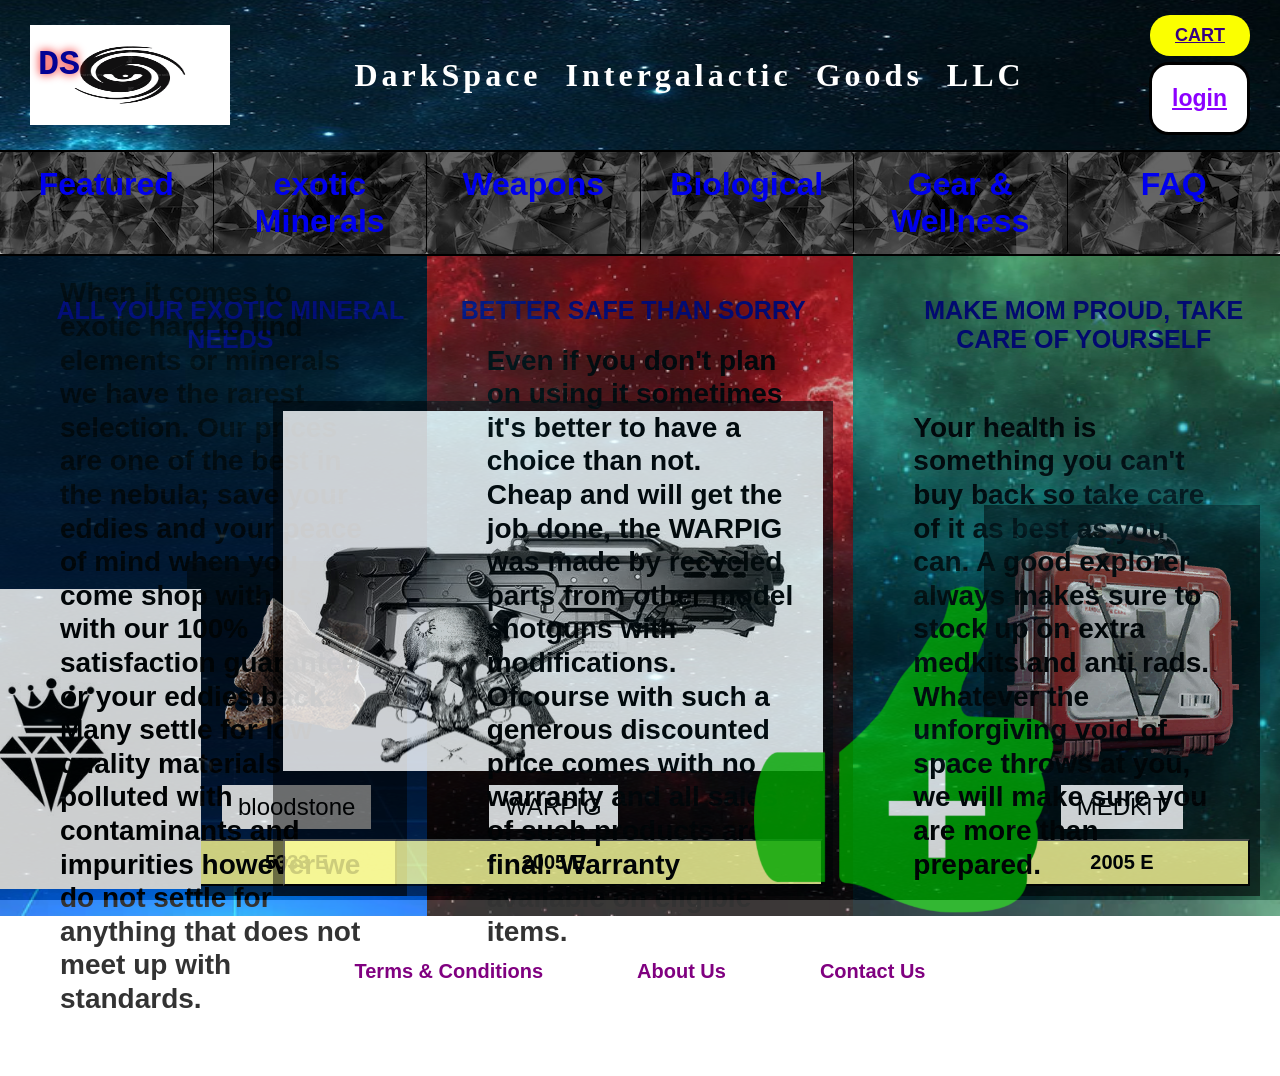
<file: index.html>
<!DOCTYPE html>
<html lang="en">


<head>
    <meta charset="UTF-8">
    <meta name="viewport" content="width=device-width, initial-scale=1">
    <title>
        DarkSpace
    </title>
    <link rel="stylesheet" href="Stylesheet.css">
</head>
<body class="shop-page">

<header>
    <a href="index.html" class="logo">
    <img src="darklogo.png" alt="darkspacelogo">
        <span class="logo-text">DS</span>
</a>
<h1 class="glow-title">DarkSpace Intergalactic Goods LLC</h1>
<div class="header-right">
    <a class="cart-button" href="cart.html">CART</a>
     <a class="login-link" href="login.html">login</a>
</div>
</header>
<nav>
    <a href="index.html" class="darkspace">Featured</a>
     <a href="exoticminerals.html" class="exoticminerals">exotic Minerals</a>
    <a href="weapons.html" class="weapons">Weapons</a>
    <a href="biological.html" class="biological">Biological</a>
    <a href="gearandwellness.html" class="gearandwellness">Gear & Wellness</a>
    <a href="FAQ.html" class="faq">FAQ</a>
</nav>
<div class="hero-row">

<div class="hero-overlay hero-1">
    <div class="product-card featured-card">
        <div class="product-image">
        <img src="bloodstone.png" alt="bloodstone"></div>
        <p class="product-name">bloodstone</p>
        <button class="product-price">5333 E</button>
</div>
<img src="diamond.jpg" alt="icon1" class="hero-product-img">
<p class="hero-heading glow-title">ALL YOUR EXOTIC MINERAL NEEDS</p>
<p class="hero-description">When it comes to exotic hard to find elements or minerals we have the rarest selection.
     Our prices are one of the best in the nebula; save your eddies and your peace of mind when you come shop with us with our 
     100% satisfaction guarantee or your eddies back. Many settle for low quality materials polluted with contaminants and impurities 
     however we do not settle for anything that does not meet up with standards.</p> 
</div>
<div class="hero-overlay hero-2">
    <div class="product-card featured-card">
        <div class="product-image">
            <img src="images/warpig.jpg" alt="warpig"></div>
            <p class="product-name">WARPIG</p>
            <button class="product-price">2005 E</button>
            </div>
            <img src="images/icon2f.png" alt="icon2" class="hero-product-img" 
            class="hero-product-img">
            <p class="hero-heading glow-title">BETTER SAFE THAN SORRY</p>
            <p class="hero-description">Even if you don't plan on using it sometimes it's better to have a choice
                than not. Cheap and will get the job done, the WARPIG was made by recycled parts from other 
                model shotguns with modifications. Ofcourse with such a generous discounted price comes with no warranty and 
                all sales of such products are final. Warranty available on eligible items. 
            </p>
            </div>
            
<div class="hero-overlay hero-3">
    <div class="product-card featured-card">
        <div class="product-image">
            <img src="images/medkit.png" alt="medkit"></div>
            <p class="product-name">MEDKIT</p>
            <button class="product-price">2005 E</button>
            </div>
            <img src="images/greenplus.webp" alt="icon3" class="hero-product-img" 
            class="hero-product-img">
            <p class="hero-heading glow-title">MAKE MOM PROUD, TAKE CARE OF YOURSELF</p>
            <p class="hero-description">Your health is something you can't buy back so take care of it as best as you can. A good 
                explorer always makes sure to stock up on extra medkits and anti rads. Whatever the unforgiving void of space throws 
                at you, we will make sure you are more than prepared. 
            </p>
            </div>
</div>
<Main>

</Main>

<Footer>
    <a href="#">Terms &amp; Conditions</a>
    <a href="#">About Us</a>
    <a href="contactus.html">Contact Us</a>
</Footer>
</body>
</html>
</file>
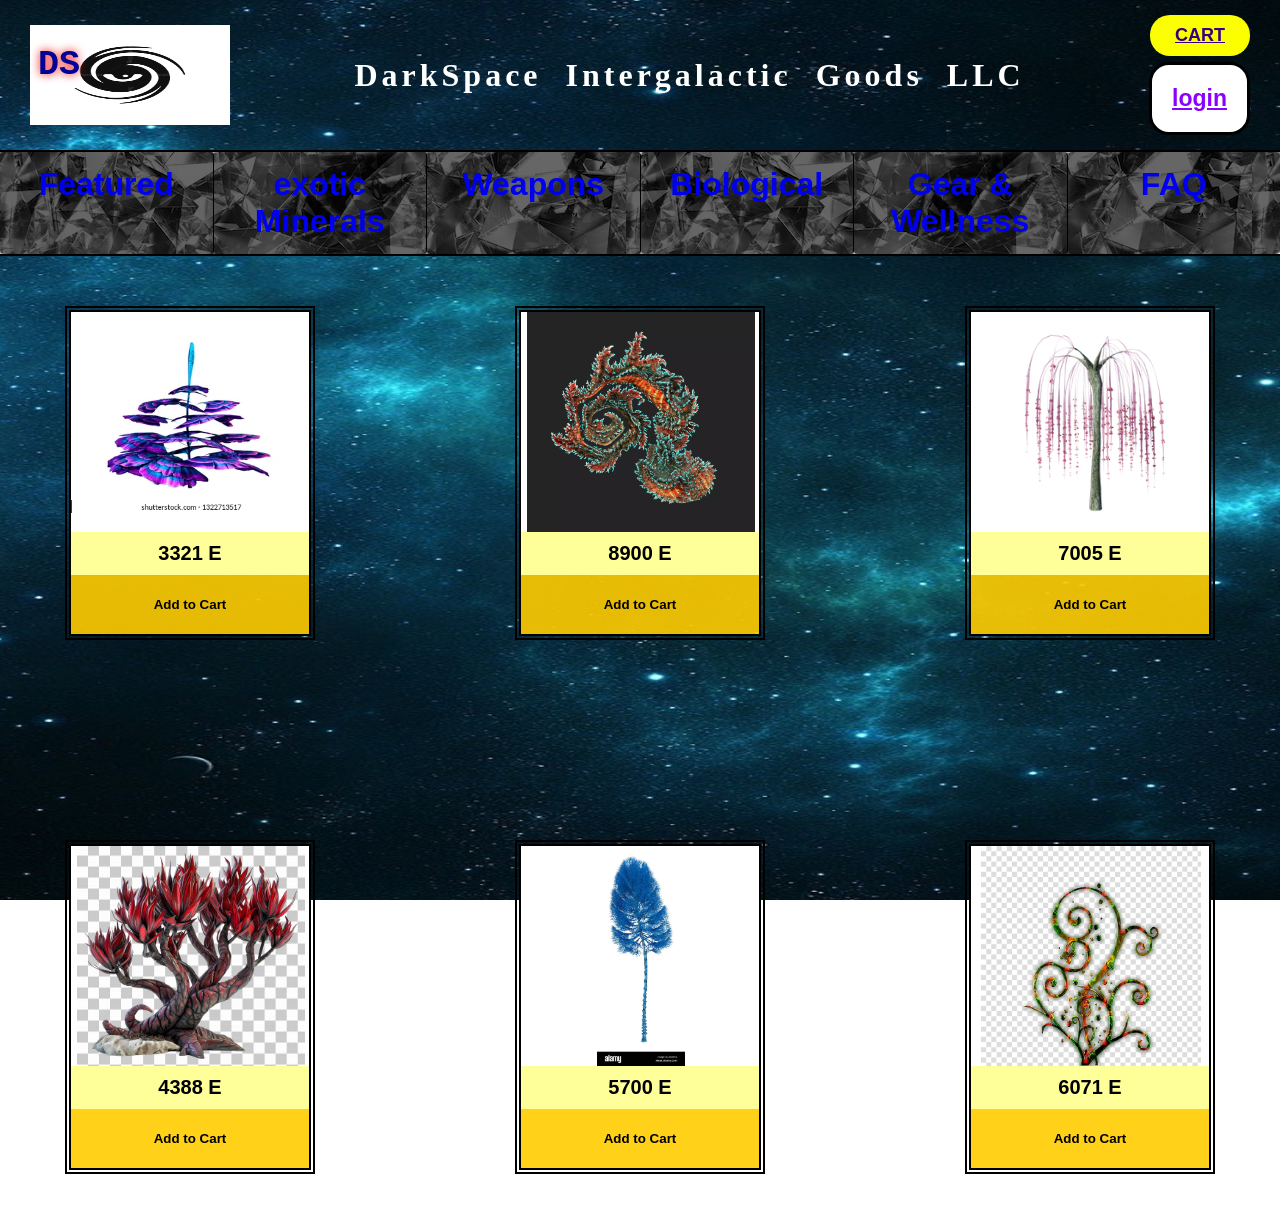
<file: biological.html>
<!DOCTYPE html>
<html lang="en">


<head>
    <meta charset="UTF-8">
    <meta name="viewport" content="width=device-width, initial-scale=1">
    <title>
        DarkSpace
    </title>
    <link rel="stylesheet" href="Stylesheet.css">
    <script src="script.js"></script>
</head>
<body class="shop-page">

<header>
    <a href="index.html" class="logo">
    <img src="darklogo.png" alt="darkspacelogo">
        <span class="logo-text">DS</span>
</a>
<h1 class="glow-title">DarkSpace Intergalactic Goods LLC</h1>
<div class="header-right">
    <a class="cart-button" href="cart.html">CART</a>
     <a class="login-link" href="login.html">login</a>
</div>
</header>
<nav>
    <a href="index.html" class="darkspace">Featured</a>
     <a href="exoticminerals.html" class="exoticminerals">exotic Minerals</a>
    <a href="weapons.html" class="weapons">Weapons</a>
    <a href="biological.html" class="biological">Biological</a>
    <a href="gearandwellness.html" class="gearandwellness">Gear & Wellness</a>
    <a href="FAQ.html" class="faq" >FAQ</a>
</nav>

<body>
    <div class="Products">
<div class="Product-card">
<div class="Product-image">
<img src="bloodstone.png" alt="mineral" style="max-width:100%; max-height:100%";>
</div>
<div class="product-price">8772 E</div>
<button class="add-to-cart" data-price="8772"
onclick="addToCart(this)">Add to Cart</button>
<p class="product-description">BLOODSTONE a form of rock like material with abrasive sponge like 
    material growing around it. High in iron content as well as calcium. This material's outter
    surfaces soften at hotter temperatures.
</p>
</div>

<div class="Product-card">
<div class="Product-image">
<img src="images/Batonia.webp" alt="mineral" style="max-width:100%; max-height:100%";>
</div>
<div class="product-price">3321 E</div>
<button class="add-to-cart" data-price="3321"
onclick="addToCart(this)">Add to Cart</button>
<p class="product-description">BATONIA are healing flowers that grow in complete darkness. Nutrients from plant 
    are known to cure depression and anxiety while relaxing nerves and muscle tissue. 
</p>
</div>

<div class="Product-card">
<div class="Product-image">
<img src="images/Trapheline.webp" alt="mineral" style="max-width:100%; max-height:100%";>
</div>
<div class="product-price">8900 E</div>
<button class="add-to-cart" data-price="8900"
onclick="addToCart(this)">Add to Cart</button>
<p class="product-description">TRAPHELINE also known as tenticle vines are exotic breed of invasive plants that are 
    considered a delicacy in certain regions of space. Taste when cooked is said to be similar to that of squid meat 
    mixed with mushroom. 
</p>
</div>

<div class="Product-card">
<div class="Product-image">
<img src="images/najgwa.webp" alt="mineral" style="max-width:100%; max-height:100%";>
</div>
<div class="product-price">7005 E</div>
<button class="add-to-cart" data-price="2005"
onclick="addToCart(this)">Add to Cart</button>
<p class="product-description">NAJGWA trees take roughly 2-3 years after maturity to fully bloom. Well seeked
    for their pink pedals which acts as a powerfull aphrodisiac. Pedals can be brewed into a tea or eaten whole.
</p>
</div>

<div class="Product-card">
<div class="Product-image">
<img src="images/yinkjinn.png" alt="mineral" style="max-width:100%; max-height:100%";>
</div>
<div class="product-price">6997 E</div>
<button class="add-to-cart" data-price="6997"
onclick="addToCart(this)">Add to Cart</button>
<p class="product-description">YINKJINN trees can grow many meters tall and wide taking almost 2 centuries 
    to fully mature. Trees have no leaves or pedals but grow toxic berries that induce deliriousness that can 
    last for many days.
</p>
</div>

<div class="Product-card">
<div class="Product-image">
<img src="images/Webbing.jpg" alt="mineral" style="max-width:100%; max-height:100%";>
</div>
<div class="product-price">4117 E</div>
<button class="add-to-cart" data-price="4117"
onclick="addToCart(this)">Add to Cart</button>
<p class="product-description">WEBBING tree live in humid areas with ample sun rays. Green sap is collected by many for healing properties. Used to 
    create ointment that is said to be able to heal third degree burns when immediately applied. 
</p>
</div>

<div class="Product-card">
<div class="Product-image">
<img src="images/Phirus.jpg" alt="mineral" style="max-width:100%; max-height:100%";>
</div>
<div class="product-price">4388 E</div>
<button class="add-to-cart" data-price="4388"
onclick="addToCart(this)">Add to Cart</button>
<p class="product-description">PHIRUS plants produce offspring quickly but life spans typically last for 8-12 months. Leaves are collected and crushed up into 
    powder and used for high quality herbal spices. 
</p>
</div>

<div class="Product-card">
<div class="Product-image">
<img src="images/Reafes.jpg" alt="mineral" style="max-width:100%; max-height:100%";>
</div>
<div class="product-price">5700 E</div>
<button class="add-to-cart" data-price="5700"
onclick="addToCart(this)">Add to Cart</button>
<p class="product-description">REAFES trees found in colder plantets usually farther away from their parent star. Trees are known to cool the surrounding area 
    absorbing hot air and gasses and expelling cool breatheable oxygen. 
</p>
</div>

<div class="Product-card">
<div class="Product-image">
<img src="images/leashei.jpg" alt="mineral" style="max-width:100%; max-height:100%";>
</div>
<div class="product-price">6071 E</div>
<button class="add-to-cart" data-price="6071"
onclick="addToCart(this)">Add to Cart</button>
<p class="product-description">LEASHEI are a biological vine form parisitic plant. Invasive species will
    kill most other plant living near. Do not touch with bare skin.
</p>
</div>

<div class="Product-card">
<div class="Product-image">
<img src="images/violily.webp" alt="mineral" style="max-width:100%; max-height:100%";>
</div>
<div class="product-price">1008 E</div>
<button class="add-to-cart" data-price="1008"
onclick="addToCart(this)">Add to Cart</button>
<p class="product-description">VIOLILY are a beautiful cross breed between a flower and mushroom like plants. 
    Known for their pleasant aroma, violilies are a wonder to keep around. Keep out of direct sunlight.
</p>
</div>

</body>
</html>
</file>
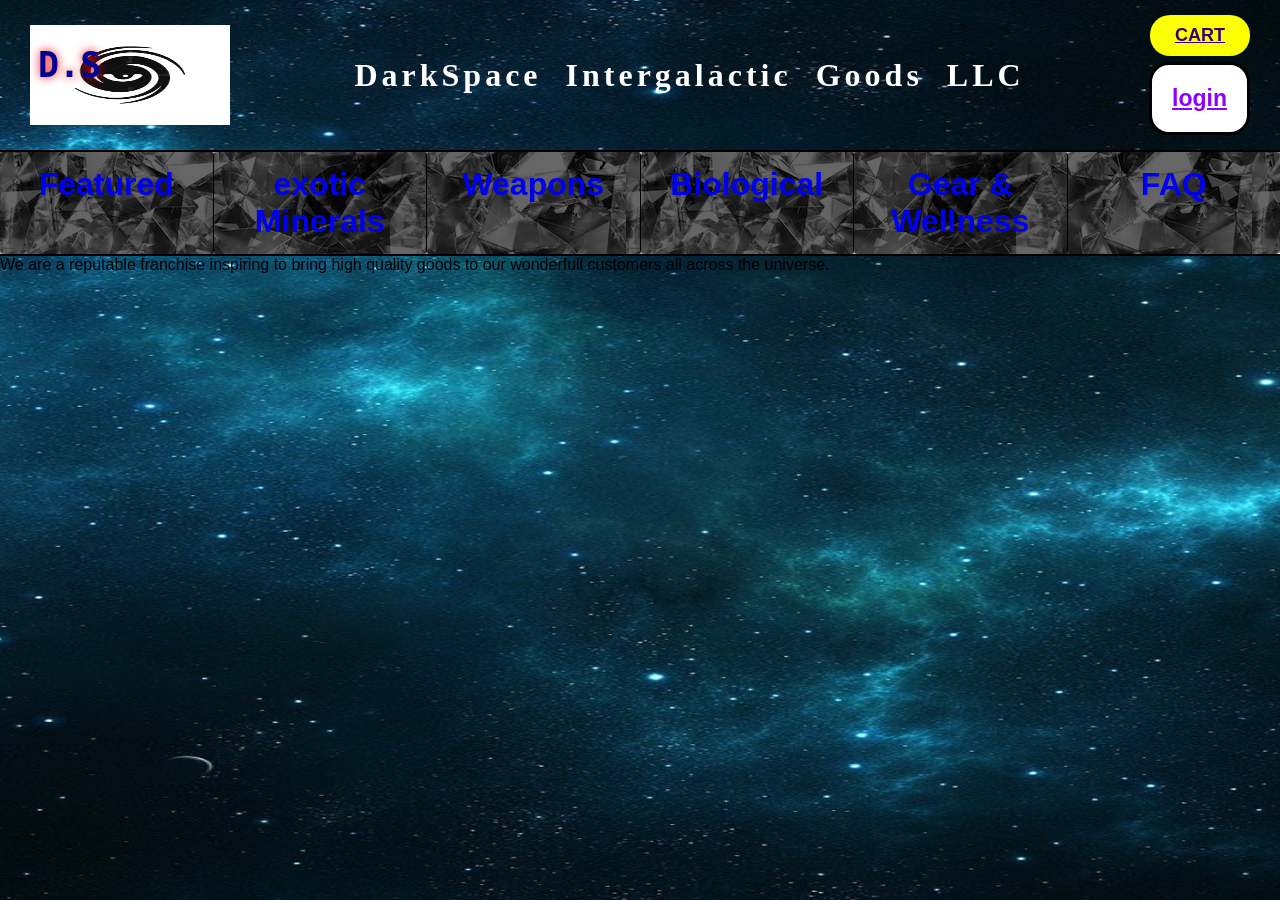
<file: contactus.html>
<!DOCTYPE html>
<html lang="en">


<head>
    <meta charset="UTF-8">
    <meta name="viewport" content="width=device-width, initial-scale=1">
    <title>
        DarkSpace
    </title>
    <link rel="stylesheet" href="Stylesheet.css">
</head>
<body class="shop-page">

<header>
    <a href="index.html" class="logo">
    <img src="darklogo.png" alt="Darkspacelogo">
        <span class="logo-text">D.S</span>
</a>
<h1 class="glow-title">DarkSpace Intergalactic Goods LLC</h1>
<div class="header-right">
    <a class="cart-button" href="cart.html">CART</a>
     <a class="login-link" href="login.html">login</a>
</div>
</header>
<nav>
    <a href="index.html" class="darkspace">Featured</a>
     <a href="exoticminerals.html" class="exoticminerals">exotic Minerals</a>
    <a href="weapons.html" class="weapons">Weapons</a>
    <a href="biological.html" class="biological">Biological</a>
    <a href="gearandwellness.html" class="gearandwellness">Gear & Wellness</a>
    <a href="FAQ.html" class="faq">FAQ</a>
</nav>



    <p>We are a reputable franchise inspiring to bring high quality goods to our wonderfull customers all across the universe.</p>
</body>
</file>
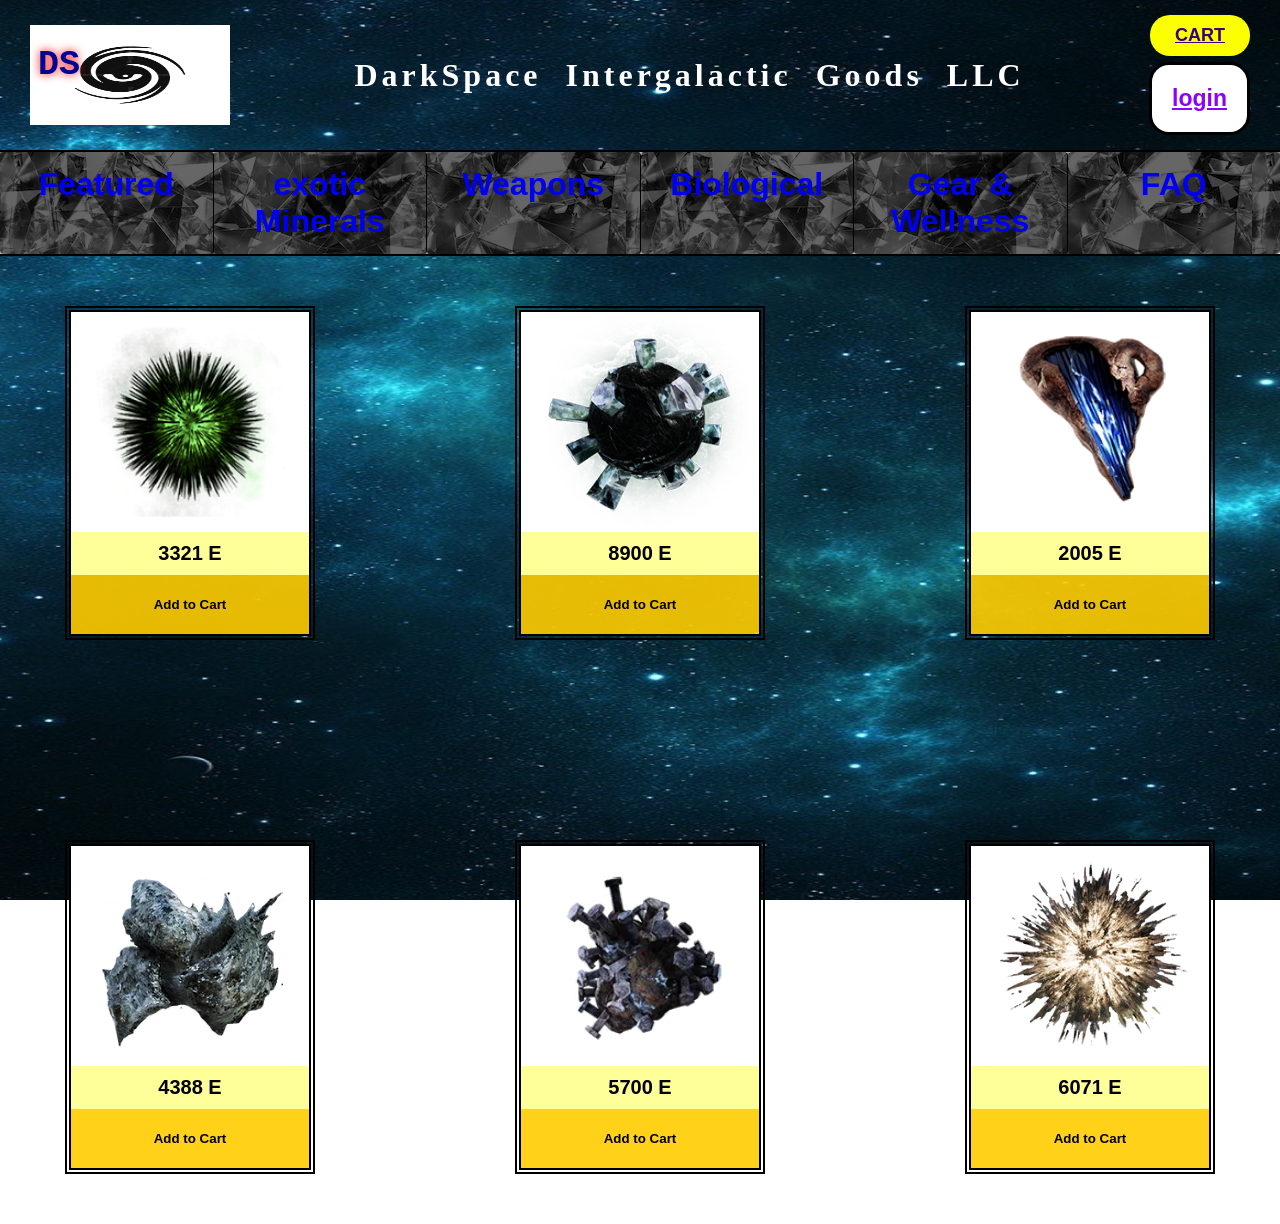
<file: exoticminerals.html>
<!DOCTYPE html>
<html lang="en">


<head>
    <meta charset="UTF-8">
    <meta name="viewport" content="width=device-width, initial-scale=1">
    <title>
        DarkSpace
    </title>
    <link rel="stylesheet" href="Stylesheet.css">
    <script src="script.js"></script>
</head>
<body class="shop-page">

<header>
    <a href="index.html" class="logo">
    <img src="darklogo.png" alt="darkspacelogo">
        <span class="logo-text">DS</span>
</a>
<h1 class="glow-title">DarkSpace Intergalactic Goods LLC</h1>
<div class="header-right">
    <a class="cart-button" href="cart.html">CART</a>
     <a class="login-link" href="login.html">login</a>
</div>
</header>
<nav>
    <a href="index.html" class="darkspace">Featured</a>
     <a href="exoticminerals.html" class="exoticminerals">exotic Minerals</a>
    <a href="weapons.html" class="weapons">Weapons</a>
    <a href="biological.html" class="biological">Biological</a>
    <a href="gearandwellness.html" class="gearandwellness">Gear & Wellness</a>
    <a href="FAQ.html" class="faq">FAQ</a>
</nav>
<body>
    <div class="Products">
<div class="Product-card">
<div class="Product-image">
<img src="bloodstone.png" alt="mineral" style="max-width:100%; max-height:100%";>
</div>
<div class="product-price">8772 E</div>
<button class="add-to-cart" data-price="8772"
onclick="addToCart(this)">Add to Cart</button>
<p class="product-description">BLOODSTONE a form of rock like material with abrasive sponge like 
    material growing around it. High in iron content as well as calcium. This material's outter
    surfaces soften at hotter temperatures.
</p>
</div>

<div class="Product-card">
<div class="Product-image">
<img src="images/Flouracide.png" alt="mineral" style="max-width:100%; max-height:100%";>
</div>
<div class="product-price">3321 E</div>
<button class="add-to-cart" data-price="3321"
onclick="addToCart(this)">Add to Cart</button>
<p class="product-description">FLOURACIDE is a radioactive element with carbon thorns protecting its shell.
    Materical can be used for energy if proper equipments and facility is in place. 
</p>
</div>

<div class="Product-card">
<div class="Product-image">
<img src="images/Nanite.png" alt="mineral" style="max-width:100%; max-height:100%";>
</div>
<div class="product-price">8900 E</div>
<button class="add-to-cart" data-price="8900"
onclick="addToCart(this)">Add to Cart</button>
<p class="product-description">NANITE is a manufactured element that is very unstable. Usually causes mutations upon 
    contact with any form of organic life.
</p>
</div>

<div class="Product-card">
<div class="Product-image">
<img src="haark.png" alt="mineral" style="max-width:100%; max-height:100%";>
</div>
<div class="product-price">2005 E</div>
<button class="add-to-cart" data-price="2005"
onclick="addToCart(this)">Add to Cart</button>
<p class="product-description">HAARK is a stone like mineral with a purple inside when cracked open. This 
    mineral emits constant electricity which can pulsate outwards when mineral is split open.
</p>
</div>

<div class="Product-card">
<div class="Product-image">
<img src="rhuuv.webp" alt="mineral" style="max-width:100%; max-height:100%";>
</div>
<div class="product-price">6997 E</div>
<button class="add-to-cart" data-price="6997"
onclick="addToCart(this)">Add to Cart</button>
<p class="product-description">RHUUV is a liquid mineral that conjoins together in this oblong form shape. 
    similar properties to mercury while being multiple times more poisionous. This element remains in liquid
    form even in extreme temperatures.
</p>
</div>

<div class="Product-card">
<div class="Product-image">
<img src="niodites.webp" alt="mineral" style="max-width:100%; max-height:100%";>
</div>
<div class="product-price">912117 E</div>
<button class="add-to-cart" data-price="12117"
onclick="addToCart(this)">Add to Cart</button>
<p class="product-description">NIODITES are an extremely rare element found in only the most extreme 
    regions of deep space. This material is substantially harder than diamond while weighing nearly 3 
    times more. 
</p>
</div>

<div class="Product-card">
<div class="Product-image">
<img src="images/Gravine.png" alt="mineral" style="max-width:100%; max-height:100%";>
</div>
<div class="product-price">4388 E</div>
<button class="add-to-cart" data-price="4388"
onclick="addToCart(this)">Add to Cart</button>
<p class="product-description">GRAVINE is a rarer element found in the mantle of certain rouge planets. 
    This materical shifts between solid and liquid states at random. 
</p>
</div>

<div class="Product-card">
<div class="Product-image">
<img src="robacium.webp" alt="mineral" style="max-width:100%; max-height:100%";>
</div>
<div class="product-price">5700 E</div>
<button class="add-to-cart" data-price="5700"
onclick="addToCart(this)">Add to Cart</button>
<p class="product-description">ROBACIUM is a very dense mineral but surpisingly light for its density. It 
    shares similarities to bismuth but differ greatly in heat absorbtion. 
</p>
</div>

<div class="Product-card">
<div class="Product-image">
<img src="fragnite.png" alt="mineral" style="max-width:100%; max-height:100%";>
</div>
<div class="product-price">6071 E</div>
<button class="add-to-cart" data-price="6071"
onclick="addToCart(this)">Add to Cart</button>
<p class="product-description">FRAGNITE is a rare element primarily found in regions of eliptical galaxy B17-A. Jagged exterior can cause 
    serious injury. Fragnite is known to have a magretic push that repels in all directions. Hardness resembles that of tungsten.
</p>
</div>

<div class="Product-card">
<div class="Product-image">
<img src="loaf.webp" alt="mineral" style="max-width:100%; max-height:100%";>
</div>
<div class="product-price">1 E</div>
<button class="add-to-cart" data-price="1"
onclick="addToCart(this)">Add to Cart</button>
<p class="product-description">BREAD. <br> 
    It's bread.
</p>
</div>
</body>
</html>
</file>
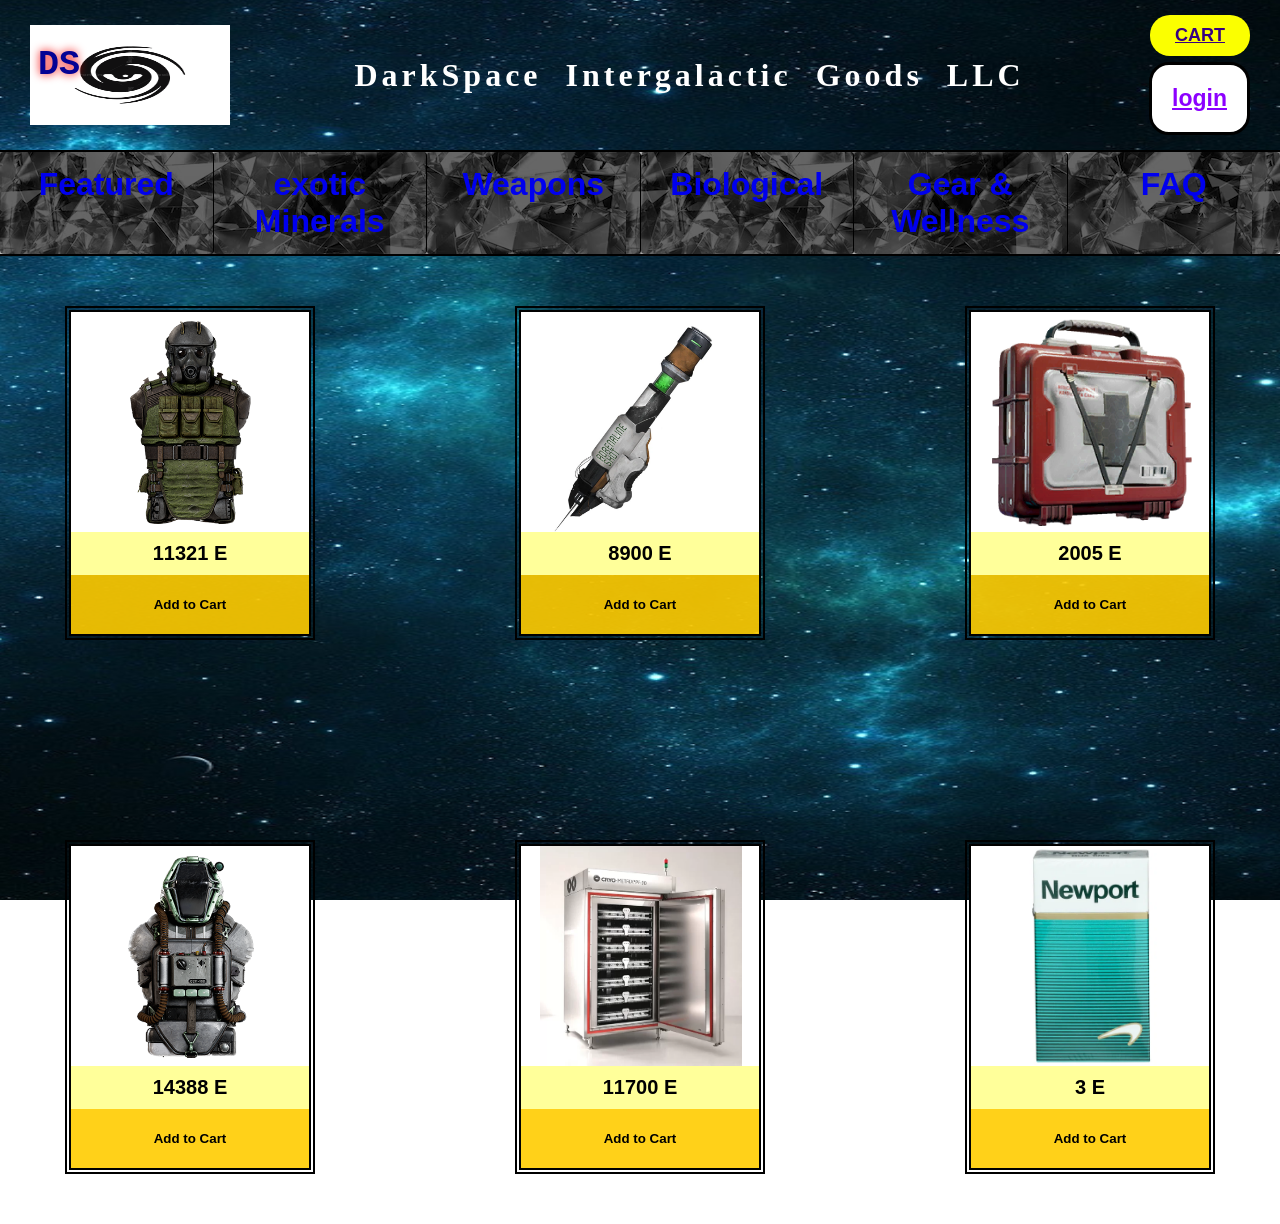
<file: gearandwellness.html>
<!DOCTYPE html>
<html lang="en">


<head>
    <meta charset="UTF-8">
    <meta name="viewport" content="width=device-width, initial-scale=1">
    <title>
        DarkSpace
    </title>
    <link rel="stylesheet" href="Stylesheet.css">
    <script src="script.js"></script>
</head>
<body class="shop-page">

<header>
    
    <a href="index.html" class="logo">
        <img src="darklogo.png" alt="darkspacelogo">
        <span class="logo-text">DS</span>
       </a> 

<h1 class="glow-title">DarkSpace Intergalactic Goods LLC</h1>
<div class="header-right">
    <a class="cart-button" href="cart.html">CART</a>
     <a class="login-link" href="login.html">login</a>
</div>
</header>
<nav>
    <a href="index.html" class="darkspace">Featured</a>
    <a href="exoticminerals.html" class="exoticminerals">exotic Minerals</a>
    <a href="weapons.html" class="weapons">Weapons</a>
    <a href="biological.html" class="biological">Biological</a>
    <a href="gearandwellness.html" class="gearandwellness">Gear & Wellness</a>
    <a href="FAQ.html" class="faq">FAQ</a>
</nav>
<body>
    <div class="Products">
<div class="Product-card">
<div class="Product-image">
<img src="images/Pack13.png" alt="mineral" style="max-width:100%; max-height:100%";>
</div>
<div class="product-price">8772 E</div>
<button class="add-to-cart" data-price="8772"
onclick="addToCart(this)">Add to Cart</button>
<p class="product-description">PACK13 a survivors vest with additional storage pockets. Vest is lined with stonger than kevlar 
    fabric like materials able to absorb small to medium caliber energy weapons. 
</p>
</div>

<div class="Product-card">
<div class="Product-image">
<img src="images/Pack14.png" alt="mineral" style="max-width:100%; max-height:100%";>
</div>
<div class="product-price">11321 E</div>
<button class="add-to-cart" data-price="11321"
onclick="addToCart(this)">Add to Cart</button>
<p class="product-description">PACK14 a substantial upgrade from the PACK13. Comes lined up with helmet, additional storage pockets, and more 
    shielded material lining able to absorb medium to heavy handheld energy weapons.
</p>
</div>

<div class="Product-card">
<div class="Product-image">
<img src="images/Adrenaline.webp" alt="mineral" style="max-width:100%; max-height:100%";>
</div>
<div class="product-price">8900 E</div>
<button class="add-to-cart" data-price="8900"
onclick="addToCart(this)">Add to Cart</button>
<p class="product-description">ADRENALINE shot may come in handy when in a tough situation. Effects last 2 hours with initial peak lasting 20-30 minutes. 1 use
    per shot. Can not be refilled.
</p>
</div>

<div class="Product-card">
<div class="Product-image">
<img src="images/medkit.png" alt="mineral" style="max-width:100%; max-height:100%";>
</div>
<div class="product-price">2005 E</div>
<button class="add-to-cart" data-price="2005"
onclick="addToCart(this)">Add to Cart</button>
<p class="product-description">MEDKIT possibly one of the most important pieces of equipment a space explorer could have. Comes with everything 
    one needs to patch up and treat all sorts of physical wounds. 
</p>
</div>

<div class="Product-card">
<div class="Product-image">
<img src="images/antirad.webp" alt="mineral" style="max-width:100%; max-height:100%";>
</div>
<div class="product-price">9997 E</div>
<button class="add-to-cart" data-price="9997"
onclick="addToCart(this)">Add to Cart</button>
<p class="product-description">ANTIRAD shot can be very useful when exposed to mass amounts of radiation in short time. 1 use per shot. Pack comes with 2. 
</p>
</div>

<div class="Product-card">
<div class="Product-image">
<img src="images/powercell.webp" alt="mineral" style="max-width:100%; max-height:100%";>
</div>
<div class="product-price">4117 E</div>
<button class="add-to-cart" data-price="4117"
onclick="addToCart(this)">Add to Cart</button>
<p class="product-description">POWERCELL used as ammunition for energy weapons. Read label for use and more information. 
</p>
</div>

<div class="Product-card">
<div class="Product-image">
<img src="images/MACC4.png" alt="mineral" style="max-width:100%; max-height:100%";>
</div>
<div class="product-price">14388 E</div>
<button class="add-to-cart" data-price="14388"
onclick="addToCart(this)">Add to Cart</button>
<p class="product-description">MACC4 high radiation and thermal protection suit come equipped with advanced shilded lining and oxygen resevoirs 
    to protect user against extensive thermal and radiation exposure. 
</p>
</div>

<div class="Product-card">
<div class="Product-image">
<img src="images/Cryogenic.webp" alt="mineral" style="max-width:100%; max-height:100%";>
</div>
<div class="product-price">11700 E</div>
<button class="add-to-cart" data-price="11700"
onclick="addToCart(this)">Add to Cart</button>
<p class="product-description">CRYOGENIC cooler is an advanced food and material storage unit that is has extreme temperature control and 
    premium outer protection physical and elemental.
</p>
</div>

<div class="Product-card">
<div class="Product-image">
<img src="images/newport.webp" alt="mineral" style="max-width:100%; max-height:100%";>
</div>
<div class="product-price">3 E</div>
<button class="add-to-cart" data-price="3"
onclick="addToCart(this)">Add to Cart</button>
<p class="product-description">NEWPORT cigarettes. Your whole life you have been standing but dont truly know what it means to sit down.
</p>
</div>

<div class="Product-card">
<div class="Product-image">
<img src="images/Gunkit.webp" alt="mineral" style="max-width:100%; max-height:100%";>
</div>
<div class="product-price">4008 E</div>
<button class="add-to-cart" data-price="4008"
onclick="addToCart(this)">Add to Cart</button>
<p class="product-description">GUNKIT offers basic repair equipment along with minor and common repair pieces. Useful for basic weapons maintainance.
</p>
</div>
</body>
</html>
</file>
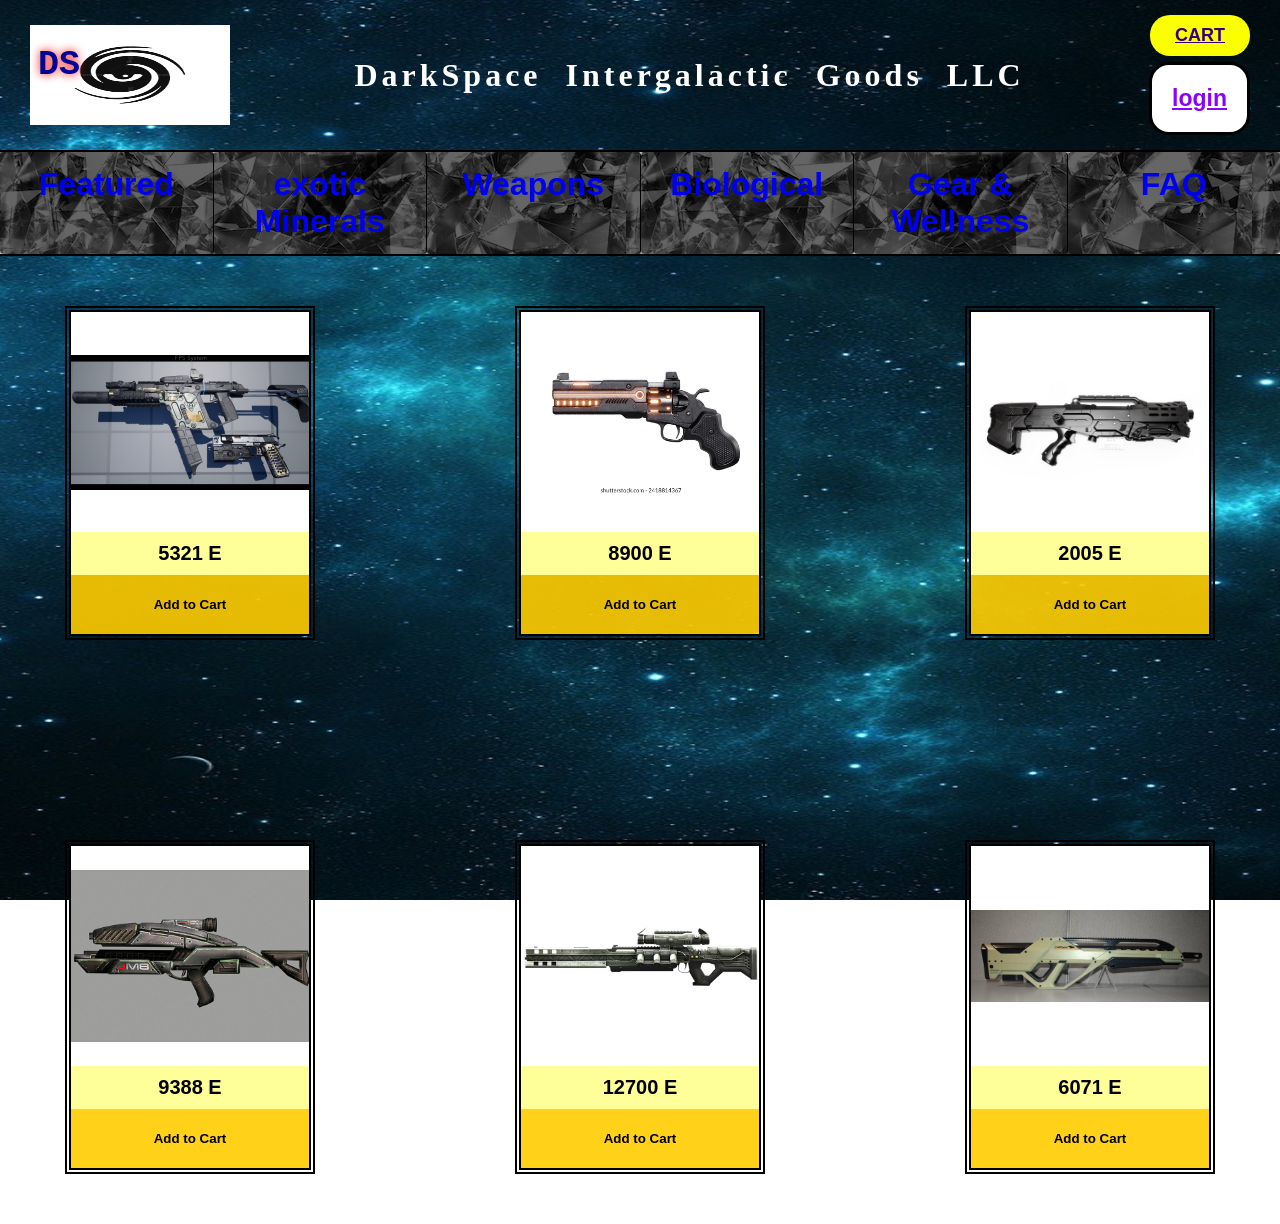
<file: weapons.html>
<!DOCTYPE html>
<html lang="en">


<head>
    <meta charset="UTF-8">
    <meta name="viewport" content="width=device-width, initial-scale=1">
    <title>
        DarkSpace
    </title>
    <link rel="stylesheet" href="Stylesheet.css">
    <script src="script.js"></script>
</head>
<body class="shop-page">

<header>
    
    <a href="index.html" class="logo">
        <img src="darklogo.png" alt="darkspacelogo">
        <span class="logo-text">DS</span>
       </a> 

<h1 class="glow-title">DarkSpace Intergalactic Goods LLC</h1>
<div class="header-right">
    <a class="cart-button" href="cart.html">CART</a>
     <a class="login-link" href="login.html">login</a>
</div>
</header>
<nav>
    <a href="index.html" class="darkspace">Featured</a>
    <a href="exoticminerals.html" class="exoticminerals">exotic Minerals</a>
    <a href="weapons.html" class="weapons">Weapons</a>
    <a href="biological.html" class="biological">Biological</a>
    <a href="gearandwellness.html" class="gearandwellness">Gear & Wellness</a>
    <a href="FAQ.html" class="faq">FAQ</a>
</nav>
<body>
    <div class="Products">
<div class="Product-card">
<div class="Product-image">
<img src="images/Panther.jpg" alt="mineral" style="max-width:100%; max-height:100%";>
</div>
<div class="product-price">8772 E</div>
<button class="add-to-cart" data-price="8772"
onclick="addToCart(this)">Add to Cart</button>
<p class="product-description">PANTHER is a common light machine gun. Lightweight for size and model offering 
    confortability while firing. Comes with red dot scope or additional 2 magazines. 
</p>
</div>

<div class="Product-card">
<div class="Product-image">
<img src="images/vect.avif" alt="mineral" style="max-width:100%; max-height:100%";>
</div>

<div class="product-price">5321 E</div>
<button class="add-to-cart" data-price="5321"
onclick="addToCart(this)">Add to Cart</button>
<p class="product-description">VECTORE is a submachine gun with high fire rate with everage fps of 3200FPS.
    Comes with 18 round pistol combo. Lightweight and durable, this is a modest loadout for your average
    explorer. 
</p>
</div>

<div class="Product-card">
<div class="Product-image">
<img src="images/Garnaige.webp" alt="mineral" style="max-width:100%; max-height:100%";>
</div>
<div class="product-price">8900 E</div>
<button class="add-to-cart" data-price="8900"
onclick="addToCart(this)">Add to Cart</button>
<p class="product-description">GARNAIGE is a high powered 6 shot revolver. For those who are not 
    shy to spend a little more on ammunition to leave a bigger impact. Reliable source of protection 
    against larger less friendly space critters. 
</p>
</div>

<div class="Product-card">
<div class="Product-image">
<img src="images/warpig.jpg" alt="mineral" style="max-width:100%; max-height:100%";>
</div>
<div class="product-price">2005 E</div>
<button class="add-to-cart" data-price="2005"
onclick="addToCart(this)">Add to Cart</button>
<p class="product-description">WARPIG is a cheap Zeatherine shotgun style weapon. Prone to jam and parts are outsourced. It will get the job done.
</p>
</div>

<div class="Product-card">
<div class="Product-image">
<img src="images/TK120.avif" alt="mineral" style="max-width:100%; max-height:100%";>
</div>
<div class="product-price">6997 E</div>
<button class="add-to-cart" data-price="6997"
onclick="addToCart(this)">Add to Cart</button>
<p class="product-description">TK120 is a bullpup style assult rifle that can handle extensive abuse. Higher than average recoil for this model in perticular. 
</p>
</div>

<div class="Product-card">
<div class="Product-image">
<img src="images/P90.jpg" alt="mineral" style="max-width:100%; max-height:100%";>
</div>
<div class="product-price">4117 E</div>
<button class="add-to-cart" data-price="4117"
onclick="addToCart(this)">Add to Cart</button>
<p class="product-description">P90 a famous weapon from planet Earth. Modest fire rate with modest impact.
</p>
</div>

<div class="Product-card">
<div class="Product-image">
<img src="images/HARM.jpg" alt="mineral" style="max-width:100%; max-height:100%";>
</div>
<div class="product-price">9388 E</div>
<button class="add-to-cart" data-price="9388"
onclick="addToCart(this)">Add to Cart</button>
<p class="product-description">HARM is a powerful energy weapon. Uses loaded anti-matter cell to fire built up single shot beams that can cause 
    devistation to anything in its way. Cells are non rechargeable. 
</p>
</div>

<div class="Product-card">
<div class="Product-image">
<img src="images/RSV1.webp" alt="mineral" style="max-width:100%; max-height:100%";>
</div>
<div class="product-price">12700 E</div>
<button class="add-to-cart" data-price="12700"
onclick="addToCart(this)">Add to Cart</button>
<p class="product-description">RSV1 is a charged energy sniper rifle comes with attached scope offering up to 120X magnification. Energy cell 
    contains up to 5 shots. Cells are non rechargeable.
</p>
</div>

<div class="Product-card">
<div class="Product-image">
<img src="images/CVV-2.jpg" alt="mineral" style="max-width:100%; max-height:100%";>
</div>
<div class="product-price">6071 E</div>
<button class="add-to-cart" data-price="6071"
onclick="addToCart(this)">Add to Cart</button>
<p class="product-description">CVV-2 is a high powered long to mid range rifle that can be converted to a 
    long range sniper rifle or left as a heavy assult rifle style weapon. 
</p>
</div>

<div class="Product-card">
<div class="Product-image">
<img src="images/AMACC.png" alt="mineral" style="max-width:100%; max-height:100%";>
</div>
<div class="product-price">8008 E</div>
<button class="add-to-cart" data-price="8008"
onclick="addToCart(this)">Add to Cart</button>
<p class="product-description">AMACC is an assult rifle style weapon with a pump action underbarrel grenade 
    launcher that can hold up to 3 +1 shells. 
</p>
</div>

</body>
</html>
</file>
<file: Stylesheet.css>
*{ box-sizing: border-box; margin: 0; padding: 0; }
body { font-family: Arial, sans-serif; 
    background-image:url(background7.jpg);
    background-size:contain;
    background-position: center;
    background-attachment: fixed;
    background-size:1400px 1000px;
    
    
}

header{
    display: flex;
    justify-content: space-between;
    align-items: center;
    padding: 15px 30px;
    border-bottom: 2px solid #000000;
}

.header-right{
    display: flex;
    flex-direction: column;
    align-items: flex-end;
    gap: 6px;
}

.cart-button{
    padding: 10px 25px;
    border-radius: 20px;
    font-weight: bold;
    color:rgb(55, 0, 128);
    font-size:large;
    background-color:#fbff00;
}
.cart-button:hover{
    cursor: pointer;
}

.login-link{
    font-size: 23px;
    font-weight:bold;
    padding: 20px 20px;
    border:3px solid #000000;
    border-radius:20px;
    color:#8c00ff;
    background-color: #ffffff;
    
}

nav{
    display: flex;
    border-bottom: 2px solid #000000;
    background-image: url(background8.avif);
    
}

nav a{
    flex: 1;
    text-align: center;
    padding: 14px 10px;
    text-decoration: none;
    border-right: 1px solid #000000;
    font-weight: bold;
    font-size:32px;
    transition: text-shadow 0.3s ease, color 0.3s ease;
    background-color: rgba(0, 0, 0, 0.6);
    display:inline-block;
    border-radius: 4px;
}
nav a:hover {
    color:rgb(243, 0, 0);
    text-shadow: 0 0 10px purple, 0 0 24px purple;
}

nav a:last-child { border-right: none; }

Main{
    display: flex;
    flex-wrap: wrap;
    gap: 40px;
    padding: 40px 30px;
}
.Products {
    display:grid;
    grid-template-columns: repeat(5,1fr);
    padding: 50px 100px;
    gap:200px;
    justify-content: center;
    
}

.Product-card {
    position: relative;
    display:flex;
    flex-direction:column;
    overflow: hidden;
    width:250px;
    border:6px double #000000;
    
}
.product-description{
    position:absolute; 
    width: 100%;
    height: 100%;
    margin: 0;
    padding:20px;
    background: rgba(0, 0, 0, 0.8);
    color:white;
    font-size:18px;
    opacity: 0;
    pointer-events: none;
    transition: opacity 0.3s ease;
    display: flex;
    align-items:center;
    text-align:center; 
}
.Product-card:hover .product-description {
    opacity: 1;
    pointer-events: auto;
    top: -16%;
}
.featured-card{
    position:absolute;
    bottom:20px;
    right:20px;
    border:4px black;
    background: rgba(0, 0, 0, 0.6);
    padding:10px;
}
.Product-image {
    
    width: 240px;
    height: 220px;
    display: flex;
    align-items: center;
    justify-content: center;
    background-color: white;
}

.Product-image img {
    width: 100%;
    height: 100%;
    object-fit: contain;
}

.product-price {
    
    width: 100%;
    padding: 10px;
    text-align: center;
    font-weight: bold;
    font-size:20px;
    color:#000000;
    background-color:rgb(255, 255, 154);
    transition: background 0.2s;
}
.add-to-cart:hover{
    background-color: rgba(140, 255, 74, 0.9);
}
.add-to-cart {
    
    width: 100%;
    padding: 22px;
    border: none;
    font-weight: bold;
    cursor: pointer;
    background: rgba(255, 204, 0, 0.9);
}

footer {
    display:flex;
    justify-content: center;
    gap:50px;
    padding: 22px;
}

footer a{
    font-size:20px;
    font-weight:bold;
    text-decoration:none;
    color:purple;
    padding:22px;
    margin-top:-80px;
    transition: text-shadow 0.04s ease, color 0.04s ease; 
}

footer a:hover {
    color:orangered;
    text-shadow: 0 0 10px purple, 0 0 18px purple;
}
.faqfooter{
    padding:300px;
}

.text-bar input {
    width: 100%;
    border:none;
    outline:none;
    background:transparent;
    font-size:18px;
    text-align:center;
}
.login-button {
    width:100%;
    padding:14px;
    background-color:rgb(0, 97, 182);
    border:none;
    border-radius:5px;
    font-weight:bold;
    cursor:pointer;
}
.login-page{
    display:flex;
    justify-content: center;
    align-items: center;
    min-height: auto;
    margin:0;
}
.big-box{
    width: 600px;
    max-width: 100%;
    padding:100px;
    background-color: #effcff;
    border-radius: 4px;
    display:flex;
    flex-direction:column;
    align-items: center;
    gap:50px;
}
.logo img{
    height: 100px;
    width:200px;
    display:block;
}
.logo{
    position:relative;
    display:inline block;
    text-decoration: none;
    color:inherit;
}
.logo-text {
    position: absolute;
    top:10%;
    font-weight: bold;
    font-size:35px;
    font-family:monospace;
    color:#040294;
    padding:10px;
    left:-2px;
    text-shadow:0 0 10px rgb(243, 0, 0);
    
}
h1{
    font-family: Cambria, Cochin, Georgia, Times, 'Times New Roman', serif;
    font-weight: bold;
    letter-spacing: 4px;
    word-spacing: 12px;
}
@keyframes glow-loop {
    0% {text-shadow:0 0 10px #fbff00;}
    50%{text-shadow:0 0 60px#fbff00;}
    100%{text-shadow:0 0 10px#fbff00;}
}
.glow-title {
    color:white;
    animation:glow-loop 2s ease-in-out infinite;
}
.hero-row{
    display:flex;
    width:100%;
    height:73.33vh;
   
}
.hero-description{
    margin-top:120px;
    padding:60px;
    position:relative;
    font-size:28px;
    font-weight: 700;
    color:black;
    line-height:1.2;
    

}
.hero-overlay {
    flex:1;
    width:100%;
    height:100%;
    background-size: cover;
    background-position: center;
    opacity: 0.8;
    display:flex;
    align-items:center;
    justify-content- space-between;
}
.hero-1 {
    position: relative;
    background-image: url(background31.avif);
    
   
}
.hero-2 {
    position: relative;
    background-image: url(background66.avif);
 
}
.hero-3 {
    position:relative;
    background-image: url(background18.jpg);
   
}
.product-name{
    font-size:24px;
    text-align:center;
    background:white;
    color:black;
    padding:8px 16px;
    width:fit-content;
    margin:10px auto;
}
.hero-product-img{
    position:absolute;
    top:55%;
    left:33%;
    transform: translate(-80%,-10%);
    width: 300px;
    height: auto;
}
.hero-heading {
    position: absolute;
    top:6%;
    left:8%;
    color:rgb(2, 4, 129);
    font-size:25px;
    font-weight:bold;
    text-align: center;

}
#cart-total-box{
    display:block;
    margin: 50px auto;
    width: 300px;
    padding:30px;
    font-size: 50px;
    text-align: center;
    border:2px solid black;
    color:black;
}
#clear-cart-btn{
    display:block;
    margin: 30px auto;
    width: 300px;
    padding:30px;
    font-size: 30px;
    text-align: center;
    border:2px solid black;
    color:black;
    cursor:pointer;
}
img[alt="icon2"]{
    left:27%;
}

.faqlinks{
    text-align: center;
    font-size:30px;
    padding:40px;
    display:grid;
    gap:20px;

}
.faqanswer{
    display: none;
    margin-left:18px;
    color:#fbff00;
}
.faqanswer.show{
    display: inline;
}
// Fix for mobile layout of website so anything larger than 550px doesn't get effected. 

@media (max-width: 550px){
    flex-direction: column;
    align-items:center;
    nav {flex-wrap: wrap;}
    nav a {flex:1 1 33%; font-size: 15px; padding: 10px 4px;}

.products {
    grid-template-columns: repeat(auto-fit, minmax(140px, 1fr));
    gap: 18px;
    padding:20px;
}
.hero-row {
    flex-direction: column;
    height: auto;
.hero-overlay{
    width: 100%;
    min-height: 400px;
    padding:20px 0;
}}

}
</file>
